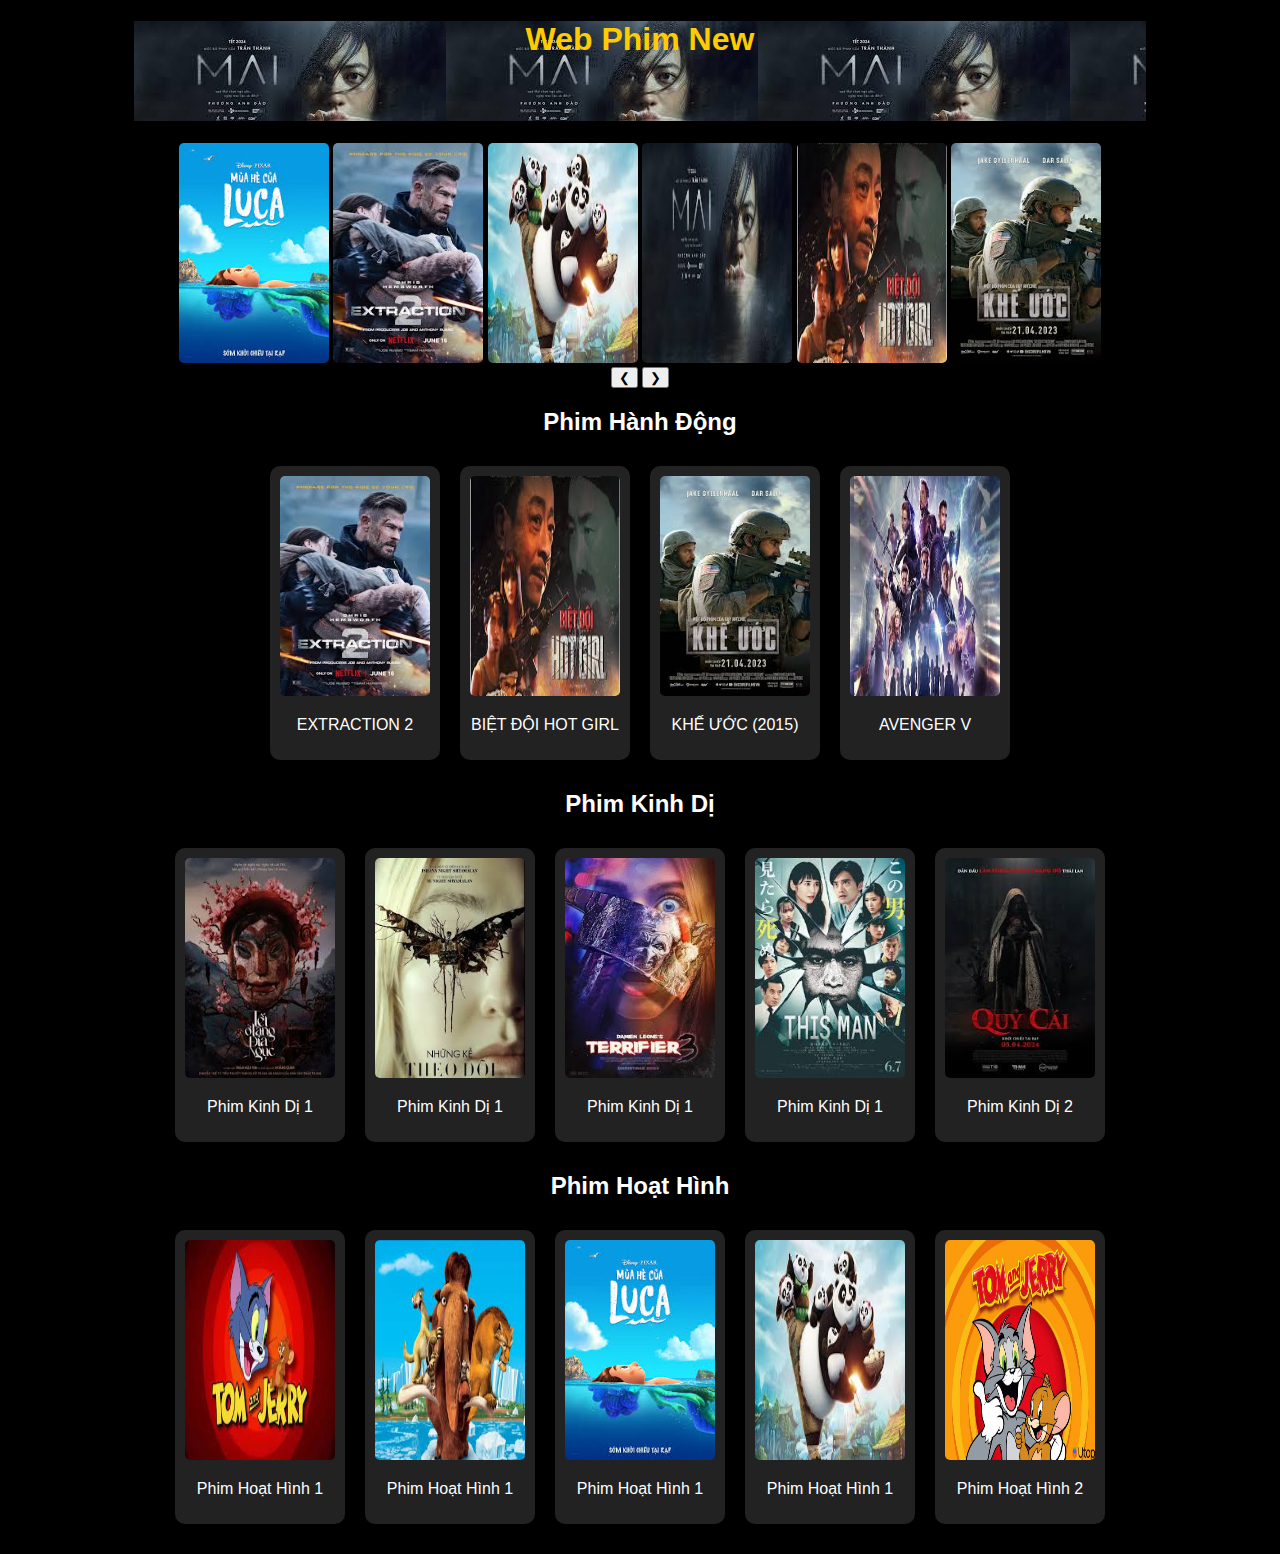
<file: index.html>
<!DOCTYPE html>
<html lang="vi">
  <head>
    <meta charset="UTF-8" />
    <meta name="viewport" content="width=device-width, initial-scale=1.0" />
    <title>Website Xem Phim</title>
    <style>
      body {
        font-family: Arial, sans-serif;
        text-align: center;
        background-color: #000000;
        color: white;
      }
      .container {
        width: 80%;
        margin: auto;
      }
      h1 {
        color: #ffcc00;
      }
      .category {
        margin: 20px 0;
      }
      .movies {
        display: flex;
        justify-content: center;
        flex-wrap: wrap;
      }
      .movie {
        margin: 10px;
        padding: 10px;
        background-color: #222;
        border-radius: 10px;
      }
      img {
        width: 150px;
        height: 220px;
        border-radius: 5px;
        cursor: pointer;
      }
      .tieude {
        background-image: url("img/images\ \(12\).jpg");
        height: 100px;
      }
     
    </style>
  </head>
  <body>
    <div class="container">
      <h1 class="tieude">Web Phim New</h1>
   <div class="slider">
        <div class="slides">
            <img src="img/images (10).jpg" alt="Banner 1">
            <img src="img/images (3).jpg" alt="Banner 2">
            <img src="img/images (11).jpg" alt="Banner 3">
            <img src="img/images (12).jpg" alt="Banner 4">
            <img src="img/images (4).jpg" alt="IBanner 5">
            <img src="img/images (5).jpg" alt="Banner 6">
        
        </div>
        <button class="prev" onclick="prevSlide()">&#10094;</button>
        <button class="next" onclick="nextSlide()">&#10095;</button>
      </div>
      <script src="script.js"></script>
      <div class="category">
        <h2>Phim Hành Động</h2>
        <div class="movies">
          <div class="movie">
            <a href="https://www.imdb.com/title/tt12263384/"
              ><img src="img/images (3).jpg" alt="Phim Hành Động 1"
            /></a>
            <p>EXTRACTION 2</p>
          </div>
          <div class="movie">
            <a href="https://www.momo.vn/cinema/biet-doi-hot-girl-24081"
              ><img src="img/images (4).jpg" alt="Phim Hành Động 1"
            /></a>
            <p>BIỆT ĐỘI HOT GIRL</p>
          </div>
          <div class="movie">
            <a href="https://motphim.fi/khe-uoc"
              ><img src="img/images (5).jpg" alt="Phim Hành Động 1"
            /></a>
            <p>KHẾ ƯỚC (2015)</p>
          </div>
          <div class="movie">
            <a href="https://m.imdb.com/title/tt0848228/"
              ><img src="img/phim2.jpg" alt="Phim Hành Động 2"
            /></a>
            <p>AVENGER V</p>
          </div>
        </div>
      </div>

      <div class="category">
        <h2>Phim Kinh Dị</h2>
        <div class="movies">
          <div class="movie">
            <a href="kinhdi1.html"
              ><img src="img/kinhdi1.jpg" alt="Phim Kinh Dị 1"
            /></a>
            <p>Phim Kinh Dị 1</p>
          </div>
          <div class="movie">
            <a href="kinhdi1.html"
              ><img src="img/images (6).jpg" alt="Phim Kinh Dị 1"
            /></a>
            <p>Phim Kinh Dị 1</p>
          </div>
          <div class="movie">
            <a href="kinhdi1.html"
              ><img src="img/images (7).jpg" alt="Phim Kinh Dị 1"
            /></a>
            <p>Phim Kinh Dị 1</p>
          </div>
          <div class="movie">
            <a href="kinhdi1.html"
              ><img src="img/images (8).jpg" alt="Phim Kinh Dị 1"
            /></a>
            <p>Phim Kinh Dị 1</p>
          </div>
          <div class="movie">
            <a href="kinhdi2.html"
              ><img src="img/kinhdi2.jpg" alt="Phim Kinh Dị 2"
            /></a>
            <p>Phim Kinh Dị 2</p>
          </div>
        </div>
      </div>

      <div class="category">
        <h2>Phim Hoạt Hình</h2>
        <div class="movies">
          <div class="movie">
            <a href="hoathinh1.html"
              ><img src="img/hh1.jpg" alt="Phim Hoạt Hình 1"
            /></a>
            <p>Phim Hoạt Hình 1</p>
          </div>
          <div class="movie">
            <a href="hoathinh1.html"
              ><img src="img/images (9).jpg" alt="Phim Hoạt Hình 1"
            /></a>
            <p>Phim Hoạt Hình 1</p>
          </div>
          <div class="movie">
            <a href="hoathinh1.html"
              ><img src="img/images (10).jpg" alt="Phim Hoạt Hình 1"
            /></a>
            <p>Phim Hoạt Hình 1</p>
          </div>
          <div class="movie">
            <a href="hoathinh1.html"
              ><img src="img/images (11).jpg" alt="Phim Hoạt Hình 1"
            /></a>
            <p>Phim Hoạt Hình 1</p>
          </div>
          <div class="movie">
            <a href="hoathinh2.html"
              ><img src="img/hh2.jpg" alt="Phim Hoạt Hình 2"
            /></a>
            <p>Phim Hoạt Hình 2</p>
          </div>
        </div>
      </div>
    </div>
  </body>
</html>
</file>
